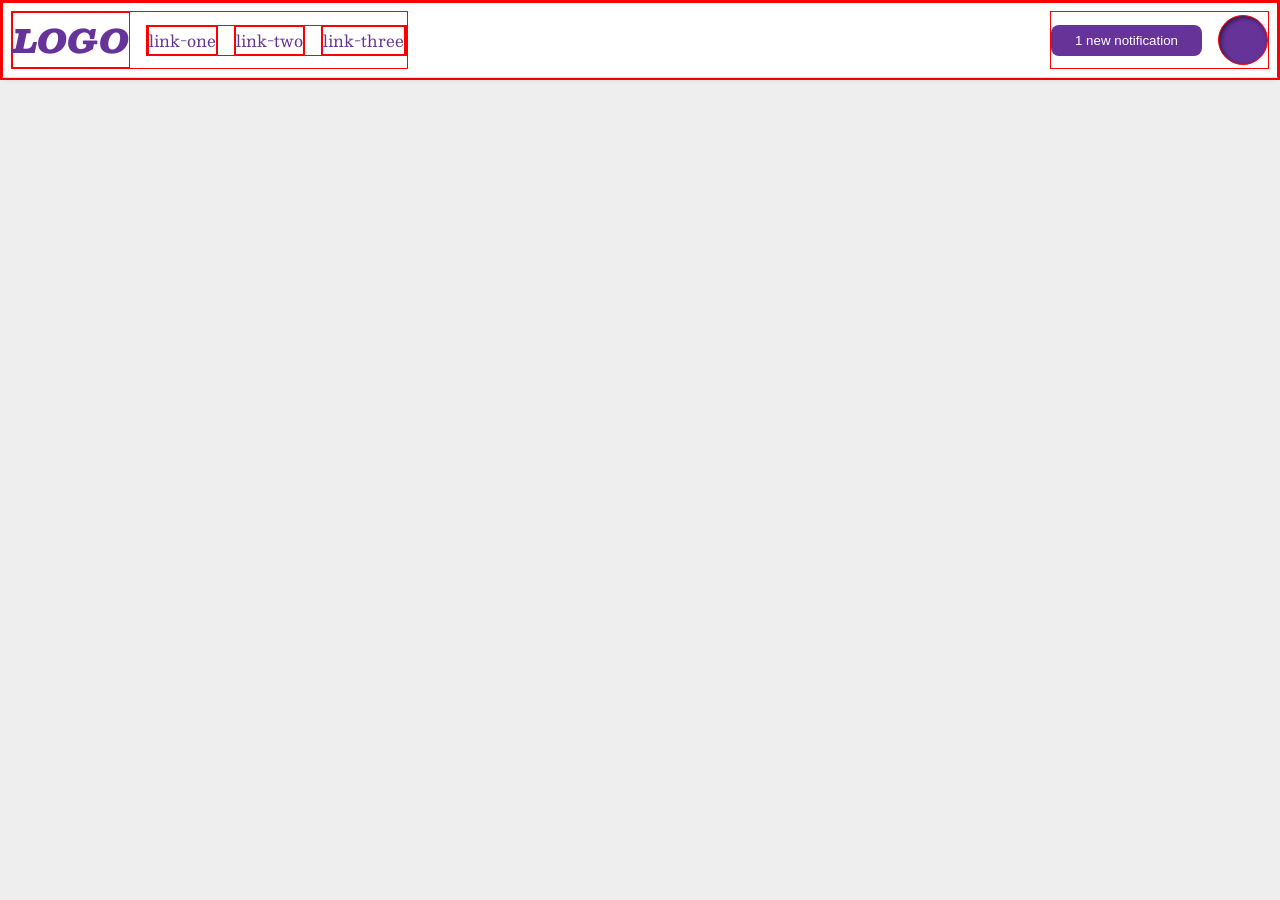
<file: foundations/flex/03-flex-header-2/index.html>
<!doctype html>
<html lang="en">
  <head>
    <meta charset="UTF-8" />
    <meta http-equiv="X-UA-Compatible" content="IE=edge" />
    <meta name="viewport" content="width=device-width, initial-scale=1.0" />
    <title>Flex Header 2</title>
    <link rel="stylesheet" href="style.css" />
  </head>
  <body>
    <div class="header">
      <div class="left-header-container">
        <div class="logo">LOGO</div>
        <ul class="links">
          <li><a href="https://google.com">link-one</a></li>
          <li><a href="https://google.com">link-two</a></li>
          <li><a href="https://google.com">link-three</a></li>
        </ul>
      </div>
      <div class="right-header-container">
        <button class="notifications">1 new notification</button>
        <div class="profile-image"></div>
      </div>
    </div>
  </body>
</html>
</file>
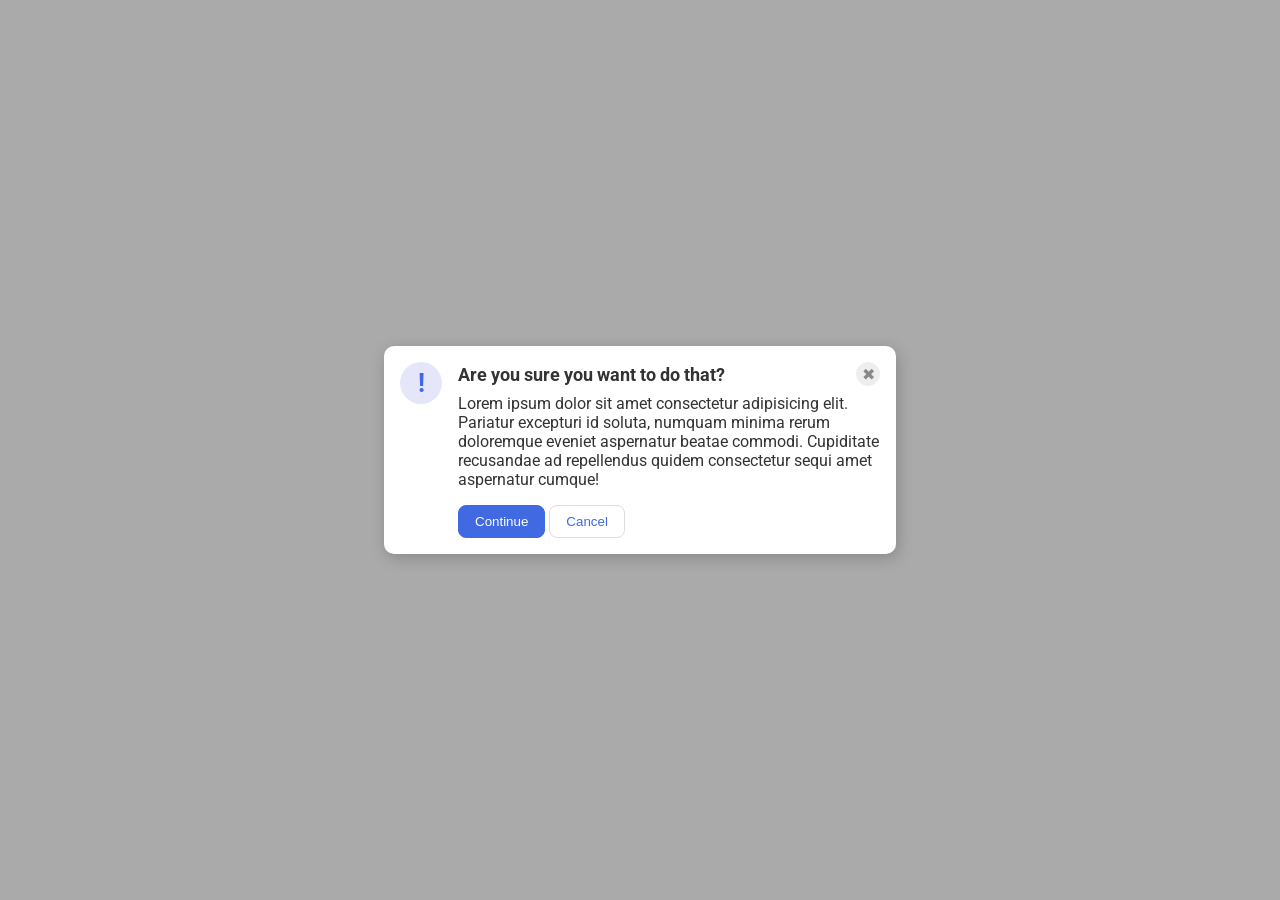
<file: foundations/flex/05-flex-modal/index.html>
<!doctype html>
<html lang="en">
  <head>
    <meta charset="UTF-8" />
    <meta http-equiv="X-UA-Compatible" content="IE=edge" />
    <meta name="viewport" content="width=device-width, initial-scale=1.0" />
    <link rel="stylesheet" href="style.css" />
    <title>Modal</title>
  </head>
  <body>
    <div class="modal">
      <div class="icon">!</div>
      <div class="modal-item">
        <div class="header">
          Are you sure you want to do that?

          <button class="close-button">✖</button>
        </div>
        <div class="text">
          Lorem ipsum dolor sit amet consectetur adipisicing elit. Pariatur
          excepturi id soluta, numquam minima rerum doloremque eveniet
          aspernatur beatae commodi. Cupiditate recusandae ad repellendus quidem
          consectetur sequi amet aspernatur cumque!
        </div>
        <div class="button-container">
          <button class="continue">Continue</button>
          <button class="cancel">Cancel</button>
        </div>
      </div>
    </div>
  </body>
</html>
</file>
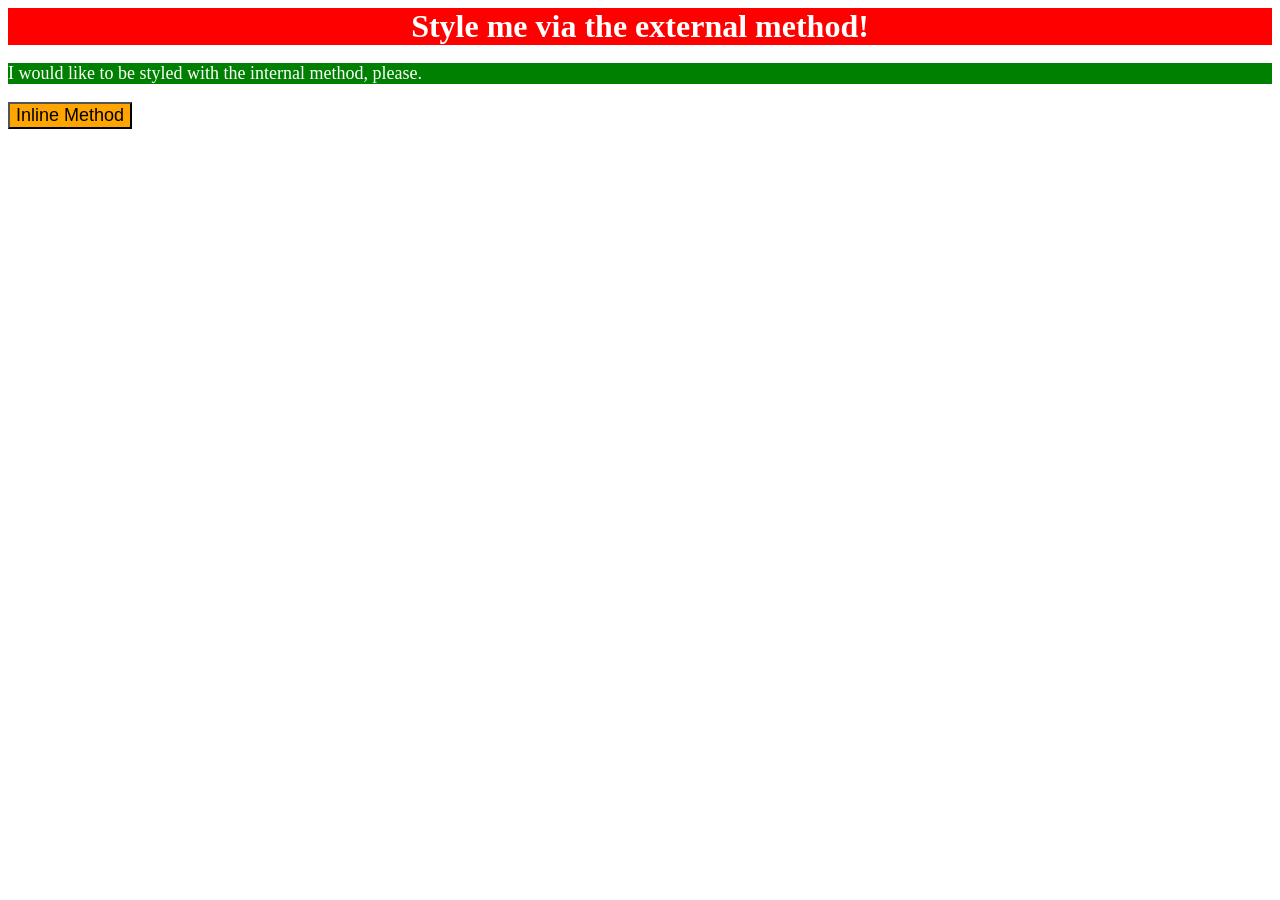
<file: foundations/intro-to-css/01-css-methods/index.html>
<!doctype html>
<html lang="en">
  <head>
    <meta charset="UTF-8" />
    <meta http-equiv="X-UA-Compatible" content="IE=edge" />
    <meta name="viewport" content="width=device-width, initial-scale=1.0" />
    <link rel="stylesheet" href="style.css" />
    <style>
      p {
        color: white;
        background-color: green;
        font-size: 18px;
      }
    </style>
    <title>Methods for Adding CSS</title>
  </head>
  <body>
    <div>Style me via the external method!</div>
    <p>I would like to be styled with the internal method, please.</p>
    <button style="background-color: orange; font-size: 18px">
      Inline Method
    </button>
  </body>
</html>
</file>
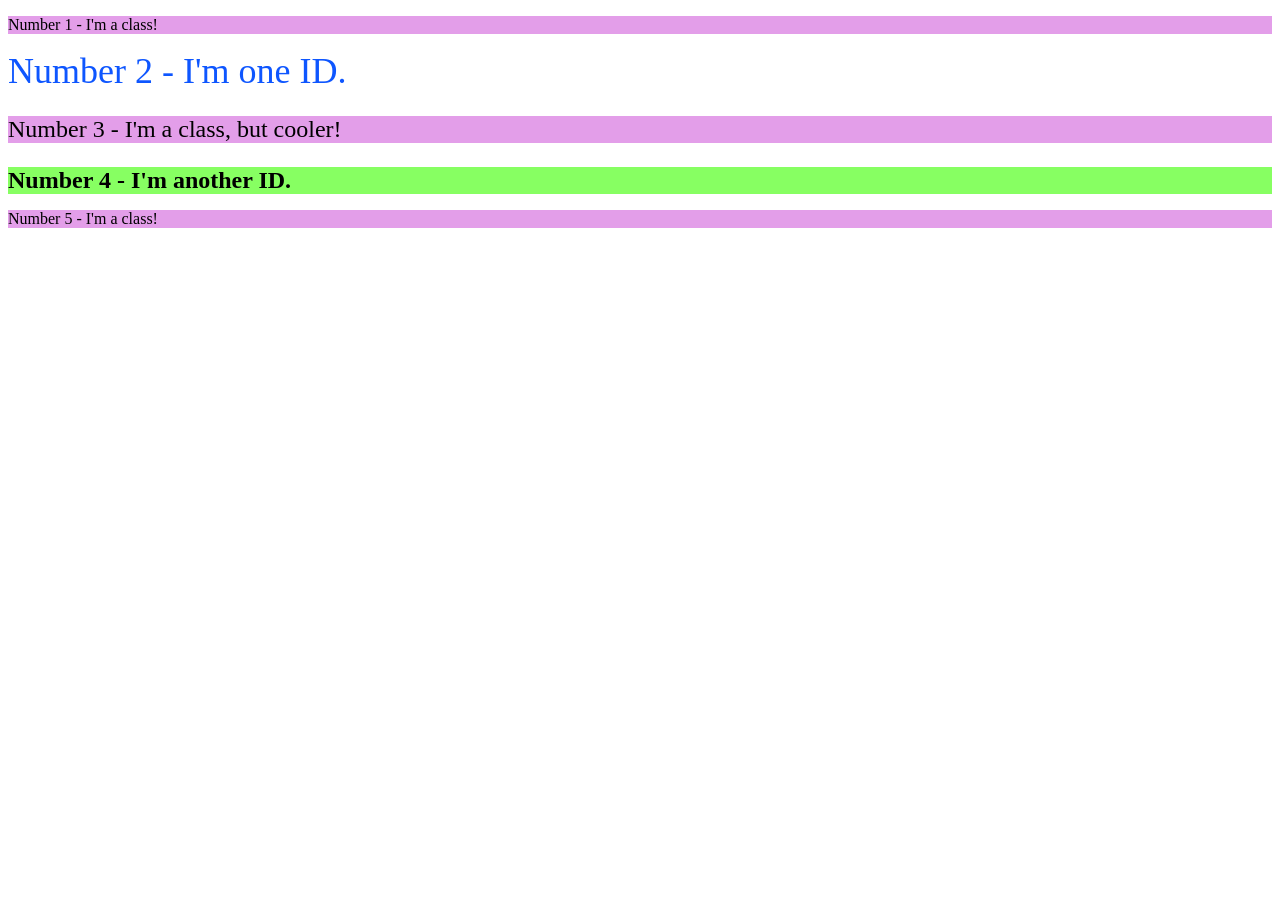
<file: foundations/intro-to-css/02-class-id-selectors/index.html>
<!doctype html>
<html lang="en">
  <head>
    <meta charset="UTF-8" />
    <meta http-equiv="X-UA-Compatible" content="IE=edge" />
    <meta name="viewport" content="width=device-width, initial-scale=1.0" />
    <title>Class and ID Selectors</title>
    <link rel="stylesheet" href="style.css" />
  </head>
  <body>
    <p class="odd">Number 1 - I'm a class!</p>
    <div id="second">Number 2 - I'm one ID.</div>
    <p class="odd three">Number 3 - I'm a class, but cooler!</p>
    <div id="fourth">Number 4 - I'm another ID.</div>
    <p class="odd">Number 5 - I'm a class!</p>
  </body>
</html>
</file>
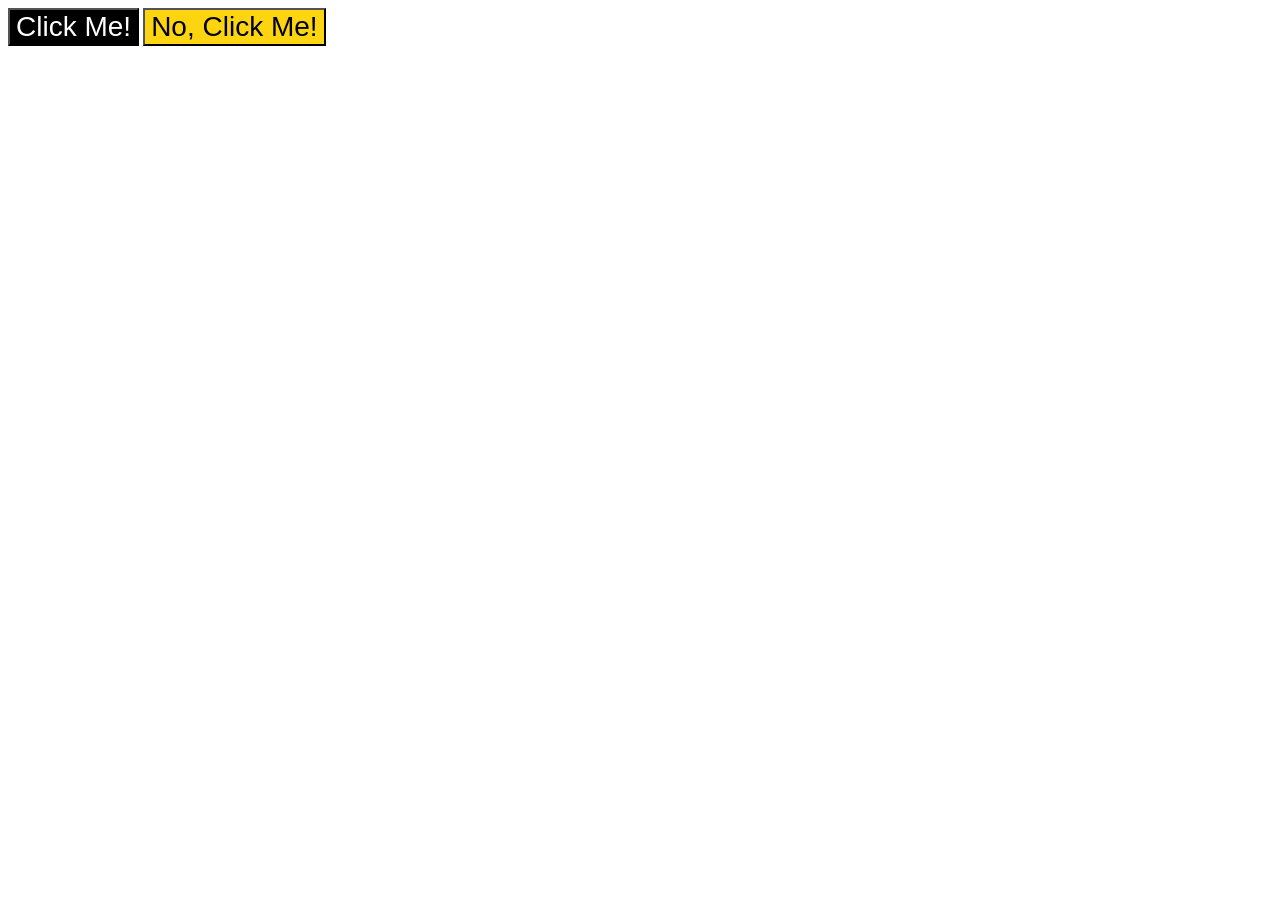
<file: foundations/intro-to-css/03-grouping-selectors/index.html>
<!doctype html>
<html lang="en">
  <head>
    <meta charset="UTF-8" />
    <meta http-equiv="X-UA-Compatible" content="IE=edge" />
    <meta name="viewport" content="width=device-width, initial-scale=1.0" />
    <title>Grouping Selectors</title>
    <link rel="stylesheet" href="style.css" />
  </head>
  <body>
    <button class="btn-primary">Click Me!</button>
    <button class="btn-secondary">No, Click Me!</button>
  </body>
</html>
</file>
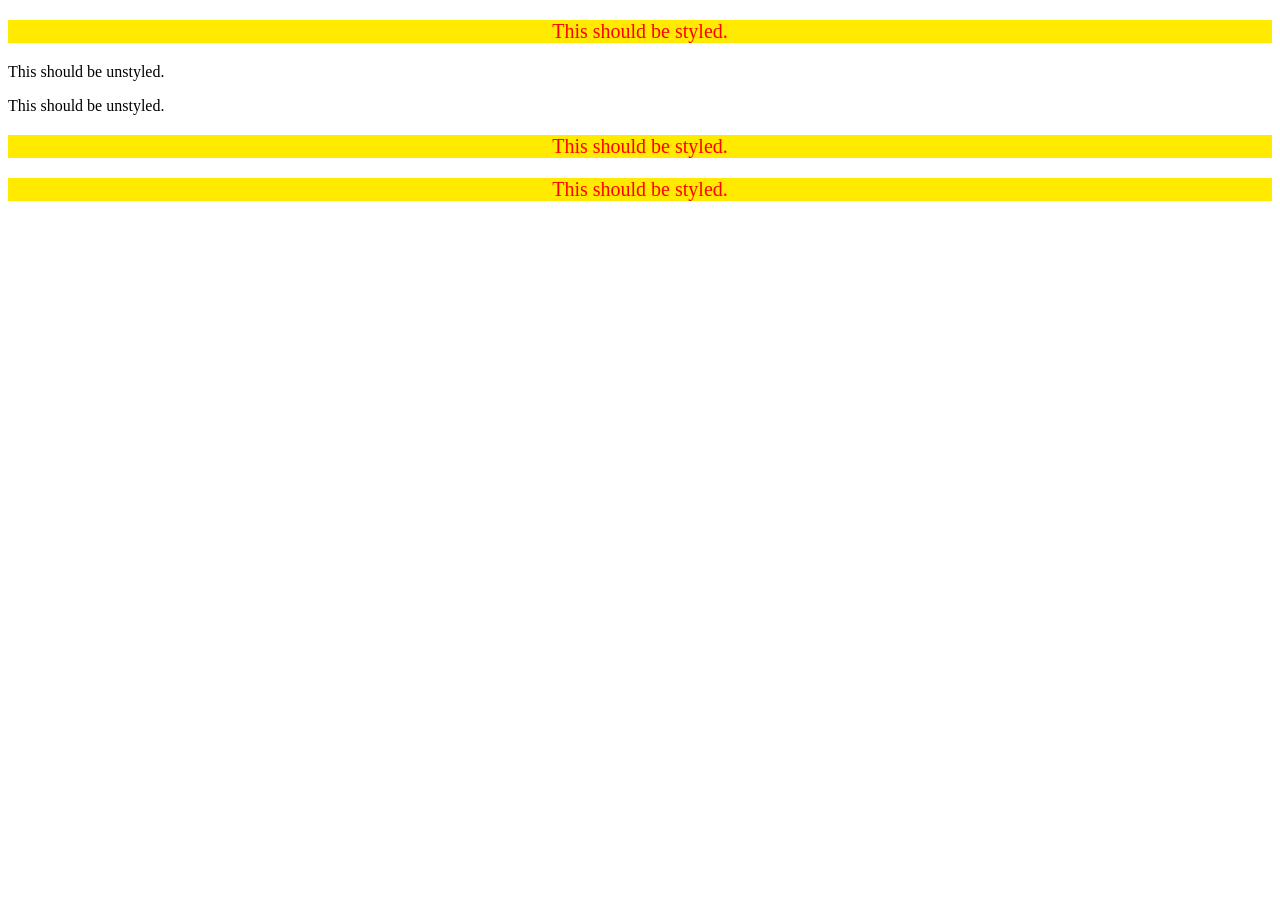
<file: foundations/intro-to-css/05-descendant-combinator/index.html>
<!doctype html>
<html lang="en">
  <head>
    <meta charset="UTF-8" />
    <meta http-equiv="X-UA-Compatible" content="IE=edge" />
    <meta name="viewport" content="width=device-width, initial-scale=1.0" />
    <title>Descendant Combinator</title>
    <link rel="stylesheet" href="style.css" />
  </head>
  <body>
    <div class="container">
      <p class="text">This should be styled.</p>
    </div>
    <p class="text">This should be unstyled.</p>
    <p class="text">This should be unstyled.</p>
    <div class="container">
      <p class="text">This should be styled.</p>
      <p class="text">This should be styled.</p>
    </div>
  </body>
</html>
</file>
<file: foundations/flex/03-flex-header-2/style.css>
/* this is some magical font-importing.  
you'll learn about it later. */
@import url("https://fonts.googleapis.com/css2?family=Besley:ital,wght@0,400;1,900&display=swap");

* {
  border: 1px solid red;
  margin: 0;
  padding: 0;
}

body {
  margin: 0;
  background: #eee;
  font-family: Besley, serif;
}

.header {
  background: white;
  border-bottom: 1px solid #ddd;
  box-shadow: 0 0 8px rgba(0, 0, 0, 0.1);
  display: flex;
  justify-content: space-between;
  padding: 8px;
}

.left-header-container,
.right-header-container {
  display: flex;
  justify-content: center;
  align-items: center;
  flex-shrink: 0;
  gap: 16px;
}

.profile-image {
  background: rebeccapurple;
  box-shadow: inset 2px 2px 4px rgba(0, 0, 0, 0.5);
  border-radius: 50%;
  width: 48px;
  height: 48px;
}

.logo {
  color: rebeccapurple;
  font-size: 32px;
  font-weight: 900;
  font-style: italic;
}

button {
  border: none;
  border-radius: 8px;
  background: rebeccapurple;
  color: white;
  padding: 8px 24px;
}

a {
  /* this removes the line under our links */
  text-decoration: none;
  color: rebeccapurple;
}

ul {
  list-style-type: none;
  display: flex;
  padding: 0;
  gap: 16px;
}
</file>
<file: foundations/flex/05-flex-modal/style.css>
@import url("https://fonts.googleapis.com/css2?family=Roboto:wght@400;700&display=swap");

* {
  margin: 0;
  padding: 0;
}

html,
body {
  height: 100%;
}

body {
  font-family: Roboto, sans-serif;
  margin: 0;
  background: #aaa;
  color: #333;
  /* I'll give you this one for free lol */
  display: flex;
  align-items: center;
  justify-content: center;
}

.modal {
  background: white;
  width: 480px;
  border-radius: 10px;
  box-shadow: 2px 4px 16px rgba(0, 0, 0, 0.2);
  padding: 16px;
  gap: 16px;
  flex-shrink: 0;
  display: flex;
}

.modal-item {
  display: flex;
  flex-direction: column;
  gap: 8px;
}

.header {
  display: flex;
  align-items: center;
  justify-content: space-between;
  font-size: 18px;
  font-weight: 700;
}

.button-container {
  margin-top: 8px;
}

.icon {
  color: royalblue;
  font-size: 26px;
  font-weight: 700;
  background: lavender;
  width: 42px;
  height: 42px;
  border-radius: 50%;
  display: flex;
  align-items: center;
  justify-content: center;
  flex-shrink: 0;
}

.close-button {
  background: #eee;
  border-radius: 50%;
  color: #888;
  font-weight: 400;
  font-size: 16px;
  height: 24px;
  width: 24px;
  display: flex;
  align-items: center;
  justify-content: center;
  border: 1px solid #eee;
  padding: 0;
}

button {
  cursor: pointer;
  padding: 8px 16px;
  border-radius: 8px;
}

button.continue {
  background: royalblue;
  border: 1px solid royalblue;
  color: white;
}

button.cancel {
  background: white;
  border: 1px solid #ddd;
  color: royalblue;
}
</file>
<file: foundations/intro-to-css/01-css-methods/style.css>
/* * `div`: a red background, white text, a font size of 32px, center aligned, and bold
* `p`: a green background, white text, and a font size of 18px
* `button`: an orange background and a font size of 18px*/

div {
  color: white;
  background-color: red;
  font-size: 32px;
  text-align: center;
  font-weight: 700;
}
</file>
<file: foundations/intro-to-css/02-class-id-selectors/style.css>
/* Add CSS Styling 
* **All odd numbered elements**: a light red/pink background, and a list of fonts containing `Verdana` and `DejaVu Sans` with `sans-serif` as a fallback
* **The second element**: blue text and a font size of 36px
* **The third element**: in addition to the styles for all odd numbered elements, add a font size of 24px
* **The fourth element**: a light green background, a font size of 24px, and bold
*/

.odd {
  background-color: #e39ee9;
  fonts: "Verdana", "DejaVu Sans", sans-serif;
}

#second {
  color: #0e56ff;
  font-size: 36px;
}

.three {
  font-size: 24px;
}

#fourth {
  background-color: #87ff62;
  font-size: 24px;
  font-weight: 700;
}
</file>
<file: foundations/intro-to-css/03-grouping-selectors/style.css>
/* Add CSS Styling 
- **The first element**: a black background and white text
- **The second element**: a yellow background
- **Both elements**: a font size of 28px and a list of fonts containing `Helvetica` and `Times New Roman`, with `sans-serif` as a fallback
*/

button {
  font-size: 28px;
  fonts: "Helvetica", "Times New Roman", sans-serif;
}

.btn-primary {
  background-color: #000000;
  color: #ffffff;
}

.btn-secondary {
  background-color: #fcd510;
}
</file>
<file: foundations/intro-to-css/05-descendant-combinator/style.css>
/* Add CSS Styling 
* Only the `p` elements that are descendants of the `div` element should have a yellow background, red text, a font size of 20px, and center aligned.
*/

div .text {
  background-color: #ffea00;
  color: red;
  font-size: 20px;
  text-align: center;
}
</file>
